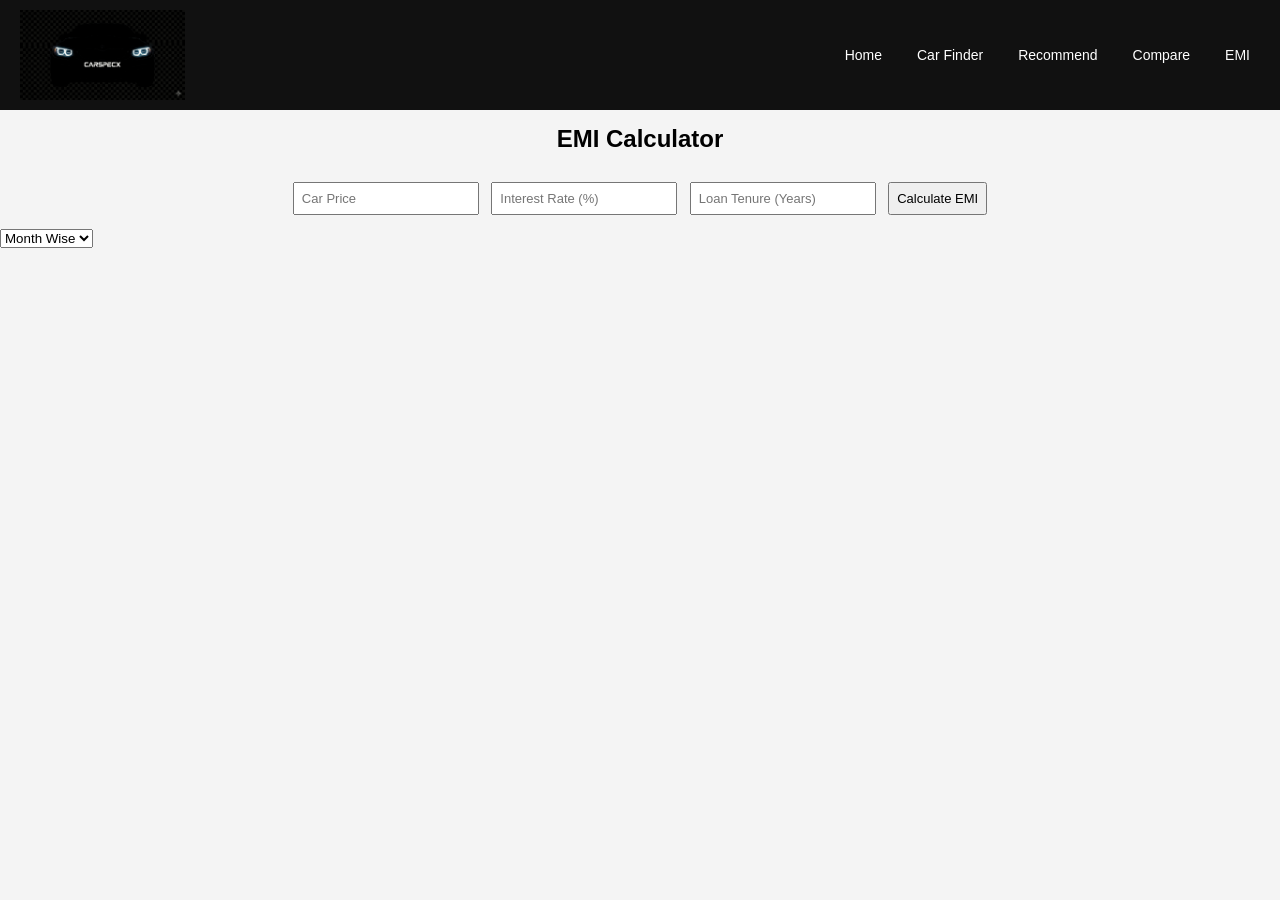
<file: emi.html>
<!DOCTYPE html>
<html lang="en">
<head>
<meta charset="UTF-8">
<meta name="viewport" content="width=device-width, initial-scale=1.0">
<title>EMI Calculator | CARSPECX</title>
<link rel="stylesheet" href="static/style.css">
</head>
<body>

<header class="navbar">
    <img src="static/images/CARSPECX.png" class="logo">
    <nav>
        <a href="index.html">Home</a>
        <a href="finder.html">Car Finder</a>
        <a href="recommend.html">Recommend</a>
        <a href="compare.html">Compare</a>
        <a href="emi.html">EMI</a>
    </nav>
</header>

<h2 class="title">EMI Calculator</h2>

<div class="filter-form">
    <input type="number" id="price" placeholder="Car Price">
    <input type="number" id="rate" placeholder="Interest Rate (%)">
    <input type="number" id="years" placeholder="Loan Tenure (Years)">
    <button onclick="calcEMI()">Calculate EMI</button>
</div>

<select id="viewType">
    <option value="month">Month Wise</option>
    <option value="year">Year Wise</option>
</select>

<h3 class="title" id="result"></h3>

<table class="details-table" id="emiTable"></table>

<script>
function calcEMI(){
    let P = parseFloat(document.getElementById("price").value);
    let R = parseFloat(document.getElementById("rate").value) / 12 / 100;
    let N = parseInt(document.getElementById("years").value) * 12;
    let view = document.getElementById("viewType").value;

    if(!P || !R || !N){
        document.getElementById("result").innerText = "Please fill all fields!";
        return;
    }

    let emi = (P*R*Math.pow(1+R,N))/(Math.pow(1+R,N)-1);
    document.getElementById("result").innerText =
        "Monthly EMI: ₹" + emi.toFixed(2);

    let balance = P;
    let html = `<tr>
        <th>${view == "month" ? "Month" : "Year"}</th>
        <th>EMI</th>
        <th>Interest</th>
        <th>Principal</th>
        <th>Balance</th>
    </tr>`;

    let yearCount = 1;
    let totalInterest = 0;
    let totalPrincipal = 0;

    for(let i = 1; i <= N; i++){
        let interest = balance * R;
        let principal = emi - interest;
        balance -= principal;

        totalInterest += interest;
        totalPrincipal += principal;

        if(view == "month"){
            html += `
            <tr align="center">
                <td>${i}</td>
                <td>₹${emi.toFixed(0)}</td>
                <td>₹${interest.toFixed(0)}</td>
                <td>₹${principal.toFixed(0)}</td>
                <td>₹${balance > 0 ? balance.toFixed(0) : 0}</td>
            </tr>`;
        }

        if(view == "year" && i % 12 == 0){
            html += `
            <tr align="center">
                <td>${yearCount++}</td>
                <td>₹${(emi*12).toFixed(0)}</td>
                <td>₹${totalInterest.toFixed(0)}</td>
                <td>₹${totalPrincipal.toFixed(0)}</td>
                <td>₹${balance > 0 ? balance.toFixed(0) : 0}</td>
            </tr>`;
            totalInterest = 0;
            totalPrincipal = 0;
        }
    }

    document.getElementById("emiTable").innerHTML = html;
}
</script>
</body>
</html>
</file>
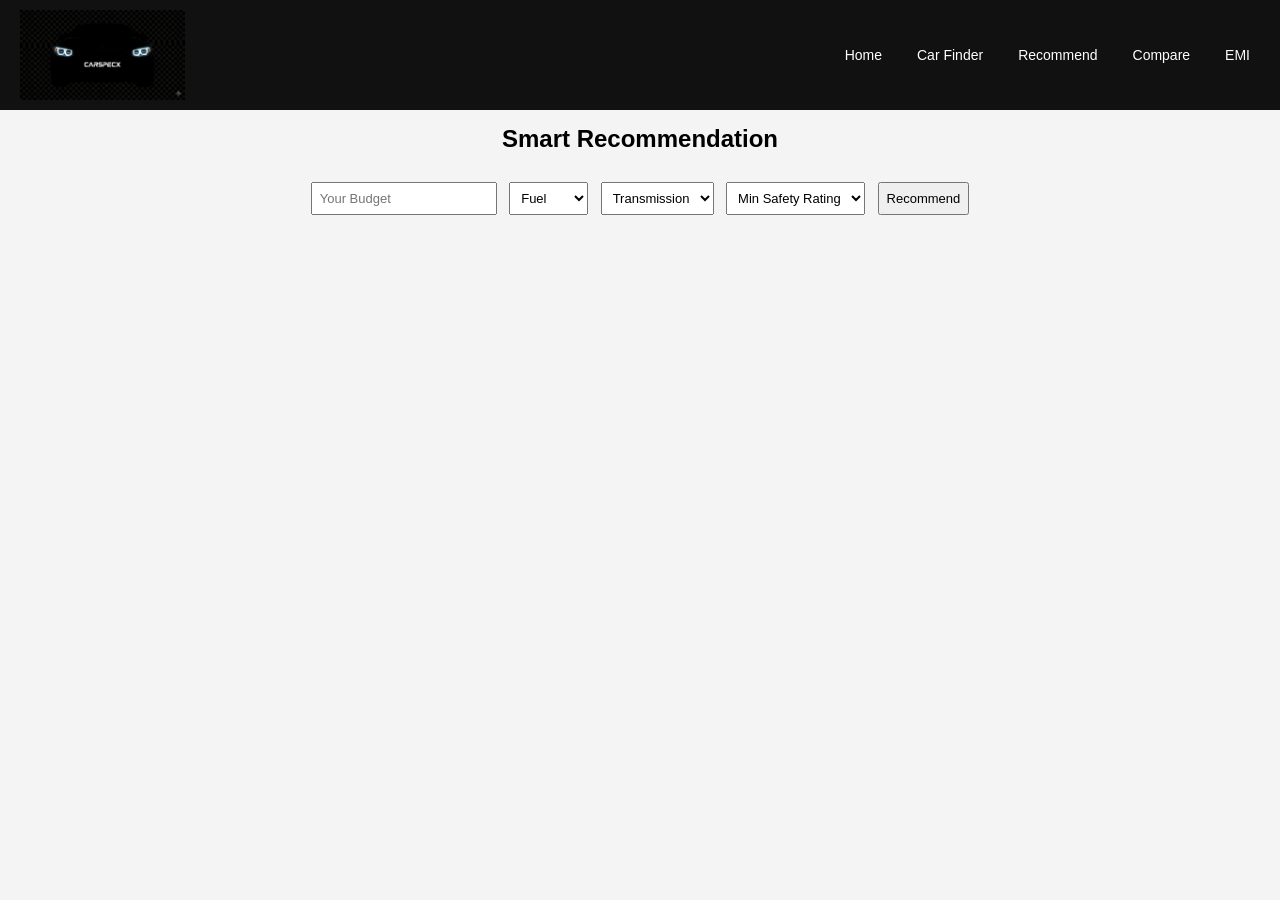
<file: recommend.html>
<!DOCTYPE html>
<html lang="en">
<head>
<meta charset="UTF-8">
<meta name="viewport" content="width=device-width, initial-scale=1.0">
<title>Smart Recommendation | CARSPECX</title>
<link rel="stylesheet" href="static/style.css">
</head>
<body>

<header class="navbar">
    <img src="static/images/CARSPECX.png" class="logo">
    <nav>
        <a href="index.html">Home</a>
        <a href="finder.html">Car Finder</a>
        <a href="recommend.html">Recommend</a>
        <a href="compare.html">Compare</a>
        <a href="emi.html">EMI</a>
    </nav>
</header>

<h2 class="title">Smart Recommendation</h2>

<div class="filter-form">
    <input type="number" id="budget" placeholder="Your Budget">
    <select id="fuel">
        <option value="">Fuel</option>
        <option>Petrol</option>
        <option>Diesel</option>
        <option>Electric</option>
    </select>
    <select id="transmission">
        <option value="">Transmission</option>
        <option>Manual</option>
        <option>Automatic</option>
    </select>
    <select id="safety">
        <option value="">Min Safety Rating</option>
        <option>3</option>
        <option>4</option>
        <option>5</option>
    </select>
    <button onclick="recommend()">Recommend</button>
</div>

<div class="car-grid" id="carList"></div>
    
<script>
let carsData = [];

fetch("CARS.json")
.then(res => {
    if(!res.ok) throw new Error("cars.json not found");
    return res.json();
})
.then(cars => carsData = cars)
.catch(err => console.error(err));

function recommend(){
    let budget = document.getElementById("budget").value;
    let fuel = document.getElementById("fuel").value;
    let trans = document.getElementById("transmission").value;
    let safety = document.getElementById("safety").value;

    let scored = carsData.map(c => {
        let score = 0;
        if(budget && c.price <= budget) score += 3;
        if(fuel && c.fuel_type === fuel) score += 2;
        if(trans && c.transmission === trans) score += 2;
        if(safety && c.safety_rating >= safety) score += 3;
        return {...c, score};
    });

    scored.sort((a,b) => b.score - a.score);
    showCars(scored.slice(0,5));
}

function showCars(cars){
    let html = "";
    cars.forEach(car => {
        html += `
        <div class="car-card">
            <img src="static/images/${car.image}">
            <h3>${car.car_name}</h3>
            <p>${car.brand}</p>
            <p>₹${Number(car.price).toLocaleString()}</p>
            <p><b>Score:</b> ${car.score}</p>
            <a href="details.html?id=${car.id}" class="btn">VIEW</a>
        </div>`;
    });
    document.getElementById("carList").innerHTML = html;
}
</script>

</body>
</html>
</file>
<file: static/style.css>
body {
    font-family: Arial, sans-serif;
    margin: 0;
    background: #f4f4f4;
}

.navbar {
    display: flex;
    align-items: center;
    justify-content: space-between; /* left & right separation */
    background: #111;
    padding: 10px 20px;
}

.logo {
    height: 90px;
    width: auto;
    margin-right: 15px;
}

.navbar nav {
    display: flex;
    gap: 15px;
}

.navbar nav a {
    color: white;
    text-decoration: none;
    margin: 5px 10px;
    font-size: 14px;
}

.title {
    text-align: center;
    margin: 15px;
}

.car-grid {
    display: grid;
    grid-template-columns: repeat(2, 1fr); 
    padding: 10px;
}

.car-card {
    background: white;
    border-radius: 8px;
    padding: 10px;
    text-align: center;
    box-shadow: 0 0 5px rgba(0,0,0,0.1);
}

.car-card img {
    width: 100%;
    height: auto;
    max-height: 180px;
    object-fit: contain; 
    background: #fff;
    border-radius: 6px;
}

.btn {
    display: inline-block;
    background: #007BFF;
    color: white;
    padding: 6px 10px;
    border-radius: 4px;
    text-decoration: none;
    margin-top: 8px;
    font-size: 13px;
}

.filter-form {
    text-align: center;
    padding: 10px;
}

.filter-form input,
.filter-form select,
.filter-form button {
    padding: 7px;
    margin: 4px;
    font-size: 13px;
}

.details-image {
    width: 100%;
    max-width: 450px;
    display: block;
    margin: 15px auto;
    object-fit: contain;
}

.details-table,
.compare-table {
    width: 95%;
    margin: auto;
    border-collapse: collapse;
    font-size: 13px;
}

.details-table th,
.details-table td,
.compare-table th,
.compare-table td {
    border: 1px solid #ccc;
    padding: 8px;
}

.details-table th {
    background: #eee;
}

@media (max-width: 600px) {
    .navbar {
        flex-direction: column;
        align-items: center;
    }

    .navbar nav {
        justify-content: center;
        flex-wrap: wrap;
        margin-top: 10px;
    }
}
</file>
